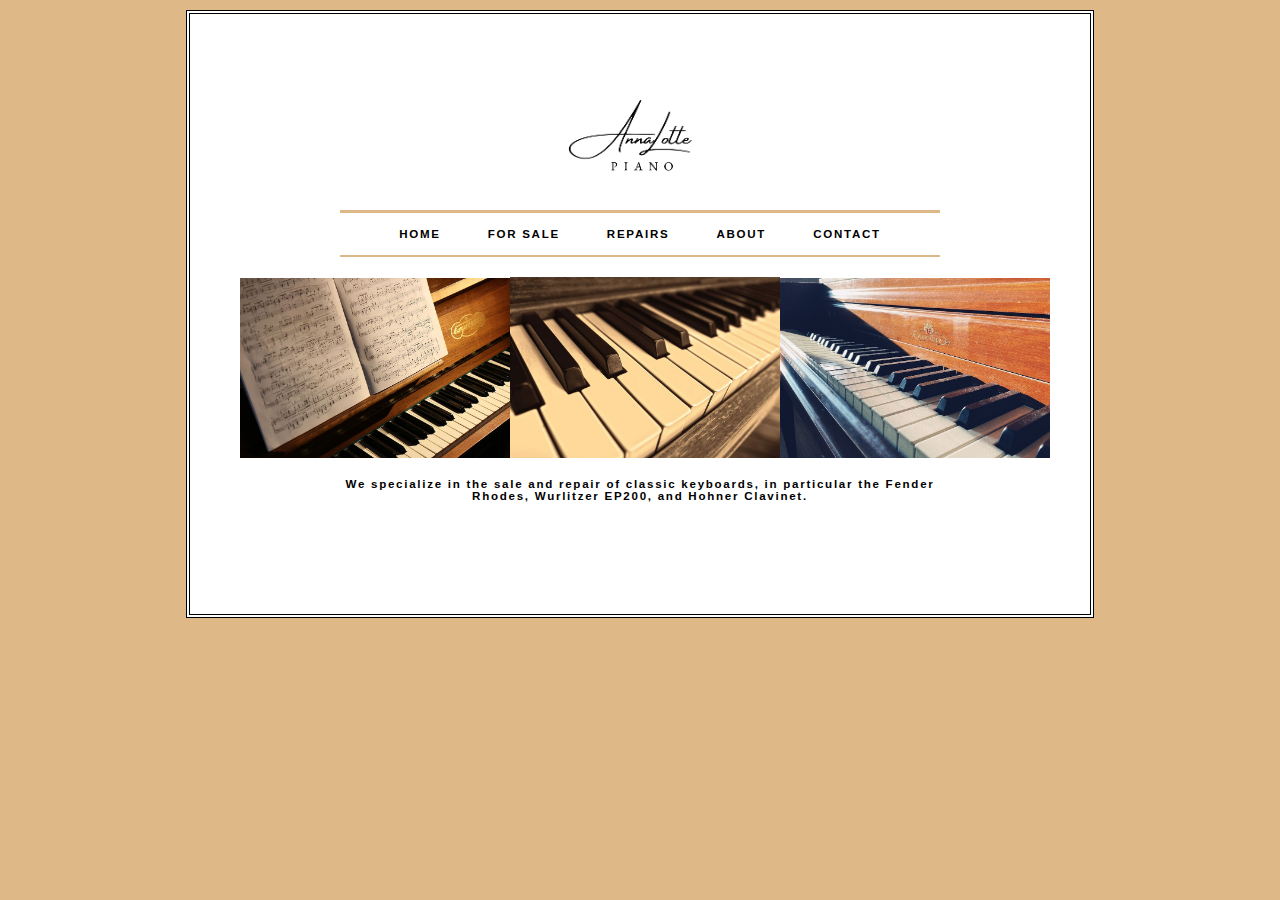
<file: index.html>
<!DOCTYPE html>
<html>
	<head>
		<title>Boxes</title>
		<link rel="stylesheet" type="text/css" href="analog.css">
	</head>
	<body>
		<div id="page">
			<div id="logo">
				<img src="./pictures/logolast.png" alt="The Analog Specialists" />
			</div>
			<ul id="navigation">
				<li><a href="#">Home</a></li>
				<li><a href="#">For Sale</a></li>
				<li><a href="#">Repairs</a></li>
				<li><a href="#">About</a></li>
				<li><a href="#">Contact</a></li>
			</ul>
			<div class="photos">
				<img src="./pictures/key2.jpg" alt="Fender Rhodes, Hohner Clavinet, and Wurlitzer EP200" />
				<br>
				<img src="./pictures/keys1.jpg" alt="Fender Rhodes, Hohner Clavinet, and Wurlitzer EP200" />
				<img src="./pictures/keys5to.jpg" alt="Fender Rhodes, Hohner Clavinet, and Wurlitzer EP200" />
			</div>
			<p>
				We specialize in the sale and repair of classic keyboards, in particular the Fender Rhodes, Wurlitzer EP200, and Hohner Clavinet.
			</p>
		</div>
	</body>
</html>
</file>
<file: analog.css>
html, body {
	font-size: 85%;
	font-family: Verdana, Geneva, Tahoma, sans-serif;
	letter-spacing: 0.15em;	
	background-color: burlywood;	
}
			
#page {
	max-width: 800px;
	min-width: 720px;
	height: 500px;
	margin: 10px auto 10px auto;
	padding: 50px;
	border: 4px double black;
	background-color: white;
}
#logo {
	text-align: center;
  }
  
  #logo img {
	display: inline-block;
	width: 300px;
  }

ul {
	width: 570px;
	padding: 15px;
	margin: 0px auto 0px auto;
	border-top: 3px solid burlywood;
	border-bottom: 2px solid burlywood;
	text-align: center;
	font-weight: 800;
}
			
li {
	display: inline;
	margin: 0px 3px;
}
.photos {
	display: flex;
	justify-content: space-between;
	align-items: center;
	margin: 20px 0;
  }
  
  .photos img {
	width: 270px;
	height: auto;
	transition: transform 0.3s ease;
  }
  
  .photos img:hover {
	transform: scale(1.1);
  }
p {
	text-align: center;
	width: 600px; 
	margin: 20px auto 20px auto; 
	font-weight: 890;
}
			
a {
	color: #000000;
	text-transform: uppercase;
	text-decoration:none;
	padding: 6px 18px 5px 18px;
}
a:hover, a.on {
	color: black;
	background-color:burlywood;
	border-radius: 500px;
	display: inline-block,;
}
</file>
